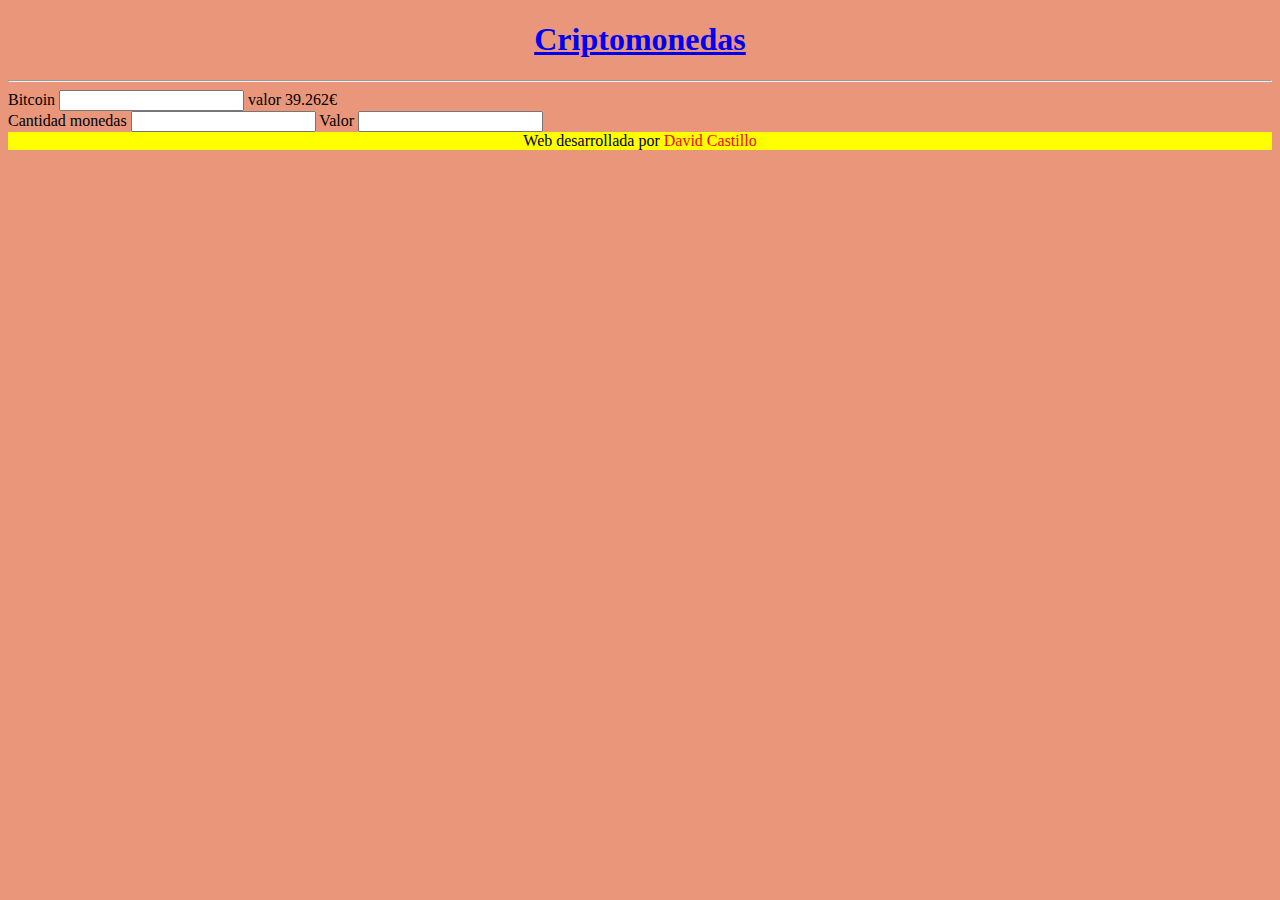
<file: examen/rentabilidad.html>
<!DOCTYPE html>
<html lang="en">
<head>
    <link rel="stylesheet" href="style.css">
    <meta charset="UTF-8">
    <meta http-equiv="X-UA-Compatible" content="IE=edge">
    <meta name="viewport" content="width=device-width, initial-scale=1.0">
    <title>examen aplicaciones web</title>





    <script>
        function funcion_val() {
          var val = document.getElementById("val").value;
          alert (val)
        }
        
        function funcion_edad() {
          var val = document.getElementById("val").value;
          
        }
</script>

</head>




<body class="background">
    
    <a href="index.html"> <h1 class="titulo1">Criptomonedas</h1></a>
    <hr class="hr1">
    

    Bitcoin  <input type="text" id="val" onblur="funcion_val()"> valor 39.262€
    <br>
    Cantidad monedas <input type="text" id="age" onchange="funcion_edad()"> Valor <input type="text" id="age" onchange="funcion_edad()">
    <br>


 <div class="div3">
        <footer>Web desarrollada por <span class="resaltar"> David Castillo </span> </footer>
        </div>
</body>
</html>
</file>
<file: examen/style.css>
body.background{
    background-color: darksalmon;
}

h1.titulo1{
    text-align: center;
}

div.div1{
    background-color: white;
}

hr.hr1{
    color: whitesmoke;
}

div.div2{
    background-color: yellow;
    text-align: center;
}

div.div3{
    background-color: yellow;
    text-align: center;
}

span.resaltar{
    color: red;
}

p.bitcoin{
    position: relative;
    left: 1100px;
}

p.etherum{
position: relative;
left: 900px;
}

p.litecoin{
    position: relative;
    left: 300px;
}
</file>
